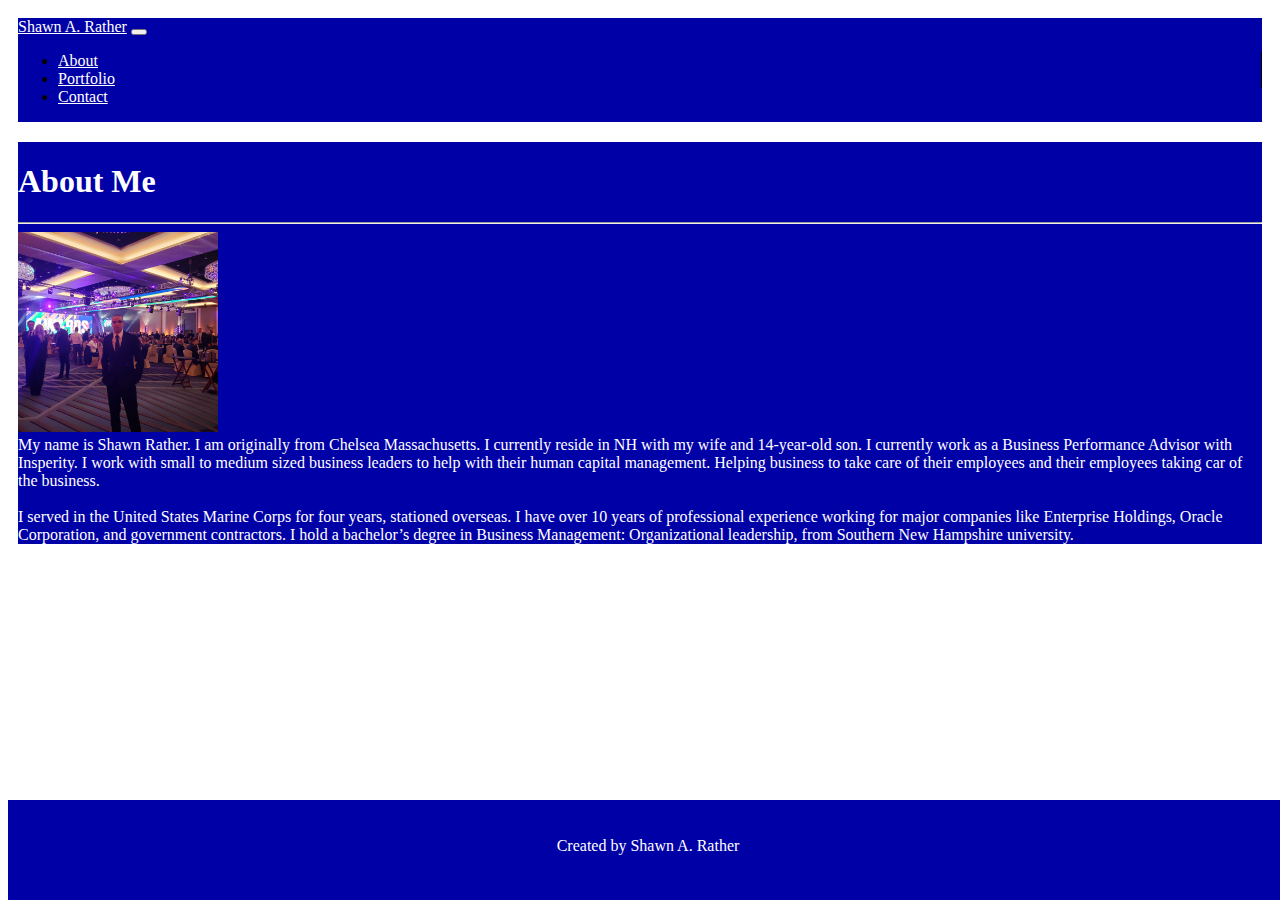
<file: index.html>
<!doctype html>
<html lang="en" class="h-100">

<head>
    <!-- Required meta tags -->
    <meta charset="utf-8">
    <meta name="viewport" content="width=device-width, initial-scale=1, shrink-to-fit=no">

    <!-- Bootstrap CSS -->
    <link rel="stylesheet" href="https://stackpath.bootstrapcdn.com/bootstrap/4.5.0/css/bootstrap.min.css"
        integrity="sha384-9aIt2nRpC12Uk9gS9baDl411NQApFmC26EwAOH8WgZl5MYYxFfc+NcPb1dKGj7Sk" crossorigin="anonymous">

    <link rel="stylesheet" href="style.css" type="text/css">

    <title>About me/Portfolio</title>
</head>

<body class="d-flex flex-column h-100">

    <div class="container col-12">
        <nav class="navbar navbar-expand-lg navbar-dark" style="background-color: rgb(0, 0, 167)">
            <a class="navbar-brand ml-5" href="#">Shawn A. Rather</a>

            <button class="navbar-toggler" type="button" data-toggle="collapse" data-target="#navbarSupportedContent">
                <span class="navbar-toggler-icon"></span>
            </button>

            <div class="collapse navbar-collapse" id="navbarSupportedContent">
                <ul class="navbar-nav ml-auto">
                    <li class="nav-item">
                        <a class="nav-link" href="index.html">About</a>
                    </li>
                    <li class="nav-item">
                        <a class="nav-link" href="portfolio.html">Portfolio</a>
                    </li>
                    <li class="nav-item">
                        <a class="nav-link" href="contact.html">Contact</a>
                    </li>
                </ul>
            </div>
        </nav>



        <main class="container col-6 ml-5 mt-5 mb-3" style="color: white;">
            <div id="post">
                <h1 class="display-4">About Me</h1>
                <hr>
                <div class="container">
                    <article class="row single-post mt-5 no-gutters">
                        <div class="col-md-12">
                            <div class="image-wrapper float-left pr-3">
                                <img src="./assets/image 1.jpg" atl="Shawn Rather Image" class="img-fluid"
                                    style="width: 200px; height: 200px" alt="Shawn Rather Image">
                            </div>
                            <div class="single-post-content-wrapper p-3">
                                My name is Shawn Rather. I am originally from Chelsea Massachusetts. I currently reside
                                in NH with my wife and 14-year-old son. I currently work as a Business Performance
                                Advisor with Insperity. I work with small to medium sized business leaders to help with
                                their human capital management. Helping business to take care of their employees and
                                their employees taking car of the business.
                                <br><br>
                                I served in the United States Marine Corps for four years, stationed overseas. I have
                                over 10 years of professional experience working for major companies like Enterprise
                                Holdings, Oracle Corporation, and government contractors. I hold a bachelor’s degree in
                                Business Management: Organizational leadership, from Southern New Hampshire university.
                            </div>
                        </div>
                    </article>
                </div>
            </div>
        </main>
    </div>

    <footer class="footer mt-auto py-3" style="background-color: rgb(0, 0, 167)">
        <div class="container" style="color:white">
            <p> Created by Shawn A. Rather</p>
        </div>

    </footer>


    <!-- Optional JavaScript -->
    <!-- jQuery first, then Popper.js, then Bootstrap JS -->
    <script src="https://code.jquery.com/jquery-3.5.1.slim.min.js"
        integrity="sha384-DfXdz2htPH0lsSSs5nCTpuj/zy4C+OGpamoFVy38MVBnE+IbbVYUew+OrCXaRkfj"
        crossorigin="anonymous"></script>
    <script src="https://cdn.jsdelivr.net/npm/popper.js@1.16.0/dist/umd/popper.min.js"
        integrity="sha384-Q6E9RHvbIyZFJoft+2mJbHaEWldlvI9IOYy5n3zV9zzTtmI3UksdQRVvoxMfooAo"
        crossorigin="anonymous"></script>
    <script src="https://stackpath.bootstrapcdn.com/bootstrap/4.5.0/js/bootstrap.min.js"
        integrity="sha384-OgVRvuATP1z7JjHLkuOU7Xw704+h835Lr+6QL9UvYjZE3Ipu6Tp75j7Bh/kR0JKI"
        crossorigin="anonymous"></script>
</body>

</html>
</file>
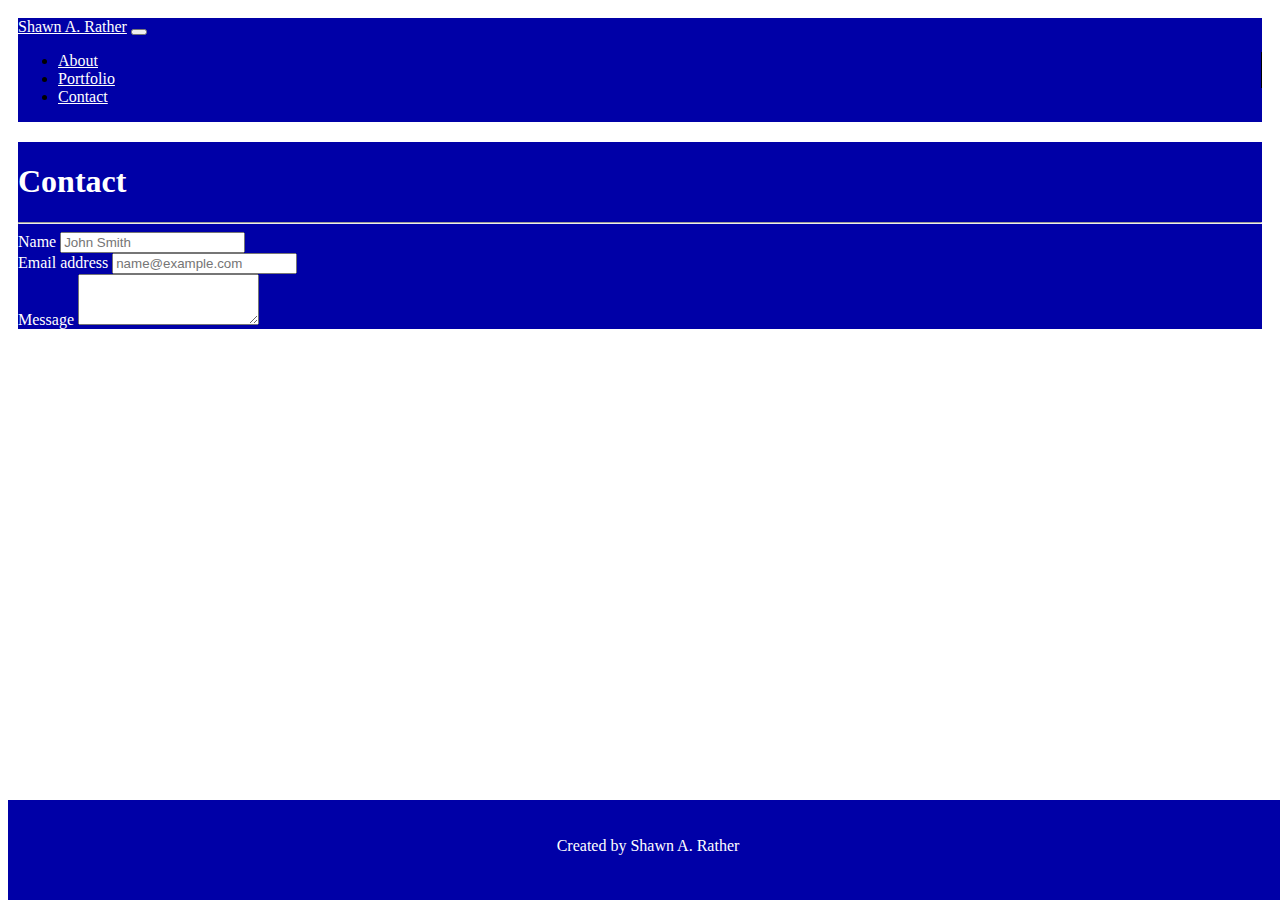
<file: contact.html>
<!doctype html>
<html lang="en">

<head>
    <!-- Required meta tags -->
    <meta charset="utf-8">
    <meta name="viewport" content="width=device-width, initial-scale=1, shrink-to-fit=no">

    <!-- Bootstrap CSS -->
    <link rel="stylesheet" href="https://stackpath.bootstrapcdn.com/bootstrap/4.5.0/css/bootstrap.min.css"
        integrity="sha384-9aIt2nRpC12Uk9gS9baDl411NQApFmC26EwAOH8WgZl5MYYxFfc+NcPb1dKGj7Sk" crossorigin="anonymous">

    <link rel="stylesheet" href="style.css" type="text/css">

    <title>About me/Portfolio</title>
</head>

<body class="d-flex flex-column h-100">

    <div class="container col-12">
        <nav class="navbar navbar-expand-lg navbar-dark" style="background-color: rgb(0, 0, 167)">
            <a class="navbar-brand ml-5" href="#">Shawn A. Rather</a>

            <button class="navbar-toggler" type="button" data-toggle="collapse" data-target="#navbarSupportedContent">
                <span class="navbar-toggler-icon"></span>
            </button>

            <div class="collapse navbar-collapse" id="navbarSupportedContent">
                <ul class="navbar-nav ml-auto">
                    <li class="nav-item">
                        <a class="nav-link" href="index.html">About</a>
                    </li>
                    <li class="nav-item">
                        <a class="nav-link" href="portfolio.html">Portfolio</a>
                    </li>
                    <li class="nav-item">
                        <a class="nav-link" href="contact.html">Contact</a>
                    </li>
                </ul>
            </div>
        </nav>

        <main class="container col-8 mt-5 mb-3" style="color: white;">
            <div id="post">
                <h1 class="display-4">Contact</h1>
                <hr>
                <div class="form-group ml-3 mr-3">
                    <label for="exampleFormControlInput1">Name</label>
                    <input type="name" class="form-control" id="exampleFormControlInput1" placeholder="John Smith">
                </div>
                <div class="form-group ml-3 mr-3">
                    <label for="exampleFormControlInput1">Email address</label>
                    <input type="email" class="form-control" id="exampleFormControlInput1"
                        placeholder="name@example.com">
                </div>
                <div class="form-group ml-3 mr-3">
                    <label for="exampleFormControlTextarea1">Message</label>
                    <textarea class="form-control" id="exampleFormControlTextarea1" rows="3"></textarea>
                </div>
            </div>
        </main>
    </div>

    <footer class="footer mt-auto py-3" style="background-color: rgb(0, 0, 167)">
        <div class="container" style="color:white">
            <p> Created by Shawn A. Rather</p>
        </div>

    </footer>
</body>
</file>
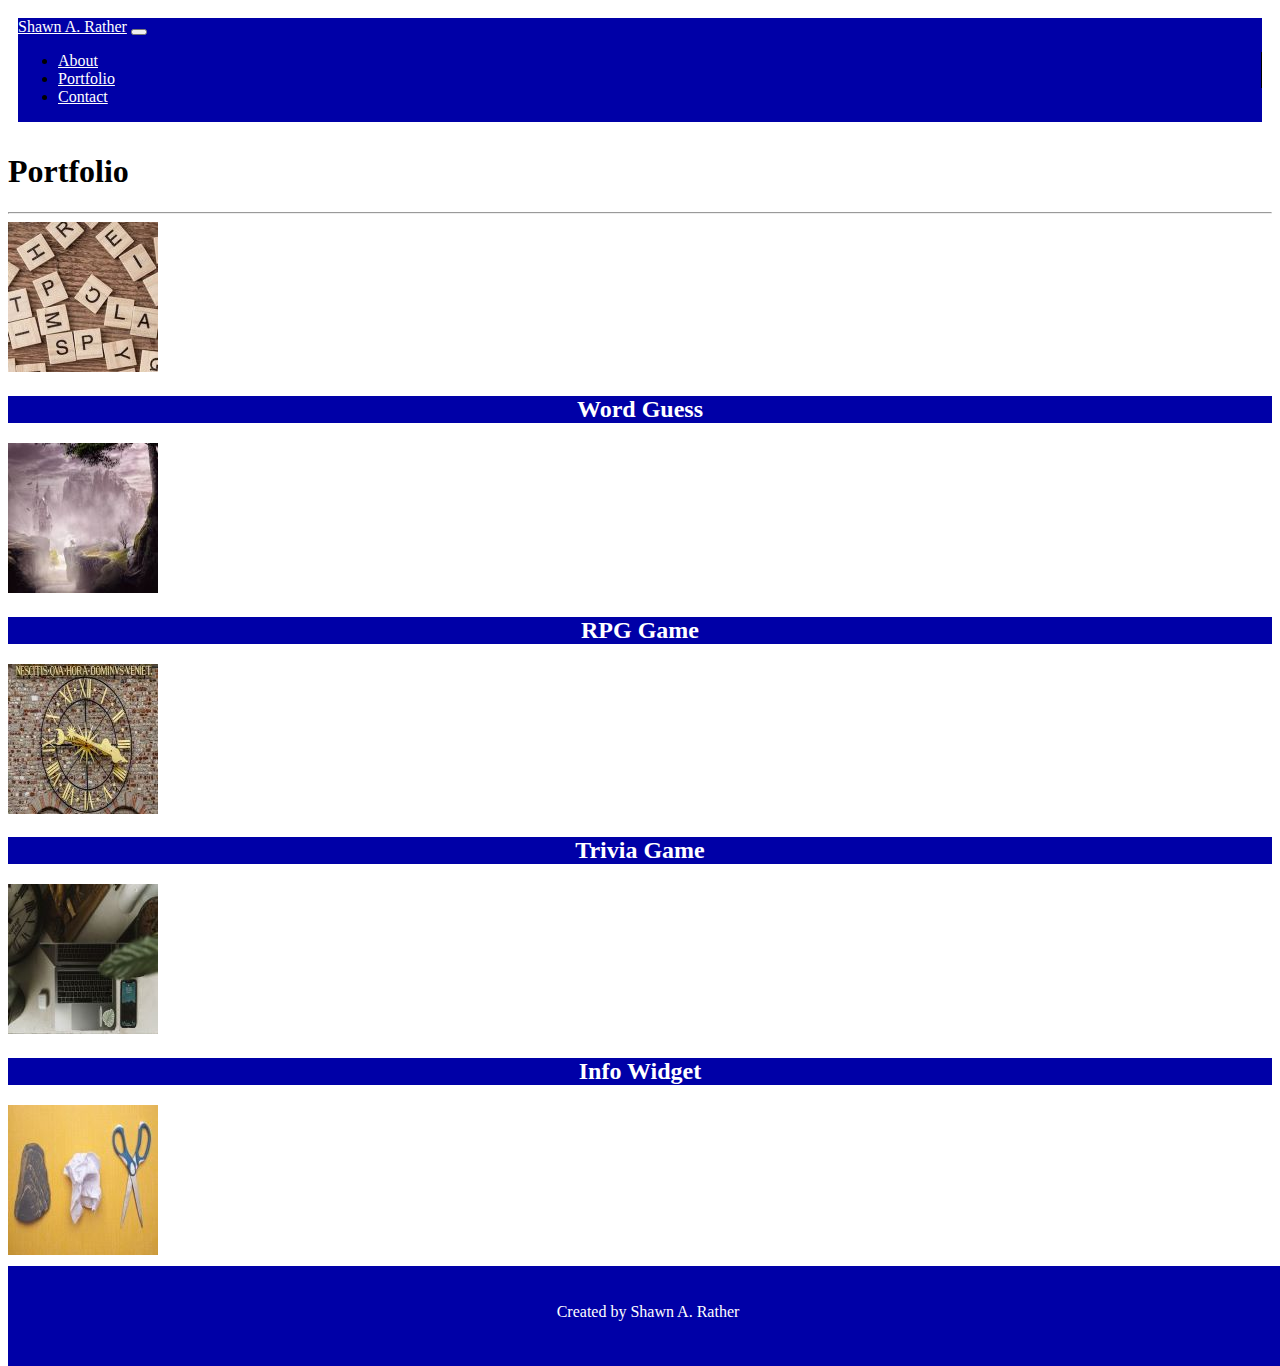
<file: portfolio.html>
<!doctype html>
<html lang="en">

<head>
    <!-- Required meta tags -->
    <meta charset="utf-8">
    <meta name="viewport" content="width=device-width, initial-scale=1, shrink-to-fit=no">

    <!-- Bootstrap CSS -->
    <link rel="stylesheet" href="https://stackpath.bootstrapcdn.com/bootstrap/4.5.0/css/bootstrap.min.css"
        integrity="sha384-9aIt2nRpC12Uk9gS9baDl411NQApFmC26EwAOH8WgZl5MYYxFfc+NcPb1dKGj7Sk" crossorigin="anonymous">

    <link rel="stylesheet" href="style.css" type="text/css">

    <title>About me/Portfolio</title>
</head>

<body>

    <div class="container col-12">
        <nav class="navbar navbar-expand-lg navbar-dark" style="background-color: rgb(0, 0, 167)">
            <a class="navbar-brand ml-5" href="#">Shawn A. Rather</a>

            <button class="navbar-toggler" type="button" data-toggle="collapse" data-target="#navbarSupportedContent">
                <span class="navbar-toggler-icon"></span>
            </button>

            <div class="collapse navbar-collapse" id="navbarSupportedContent">
                <ul class="navbar-nav ml-auto">
                    <li class="nav-item">
                        <a class="nav-link" href="index.html">About</a>
                    </li>
                    <li class="nav-item">
                        <a class="nav-link" href="portfolio.html">Portfolio</a>
                    </li>
                    <li class="nav-item">
                        <a class="nav-link" href="contact.html">Contact</a>
                    </li>
                </ul>
            </div>
        </nav>

        <main class="container col-10 mt-5 mb-3 pb-3" style="background-color: white;">
            <h1>Portfolio</h1>
            <hr>
            <div class="row">
                <!--Word Guess Card-->
                <div class="card col-4 ml-5 p-0">
                    <img class="img-fluid" src="./assets/Spelling-words-150x150.jpg"
                        class="card-img-top" alt="Word Guess">
                    <div class="card-img-overlay p-0 mb-5 h-100 d-flex flex-column justify-content-end">
                        <h2 class="card-title">Word Guess</h2>
                    </div>
                </div>

                <!--RPG Card-->
                <div class="card col-4 ml-5 p-0">
                    <img class="img-fluid" src="./assets/RPG.jpg"
                        class="card-img-top" alt="RPG Game">
                    <div class="card-img-overlay p-0 mb-5 h-100 d-flex flex-column justify-content-end">
                        <h2 class="card-title">RPG Game</h2>
                    </div>
                </div>

                <!--Trivia Card-->
                <div class="card col-4 ml-5 mt-3 p-0">
                    <img class="img-fluid" src="./assets/clock.jpg"
                        class="card-img-top" alt="Trivia Game">
                    <div class="card-img-overlay p-0 mb-5 h-100 d-flex flex-column justify-content-end">
                        <h2 class="card-title">Trivia Game</h2>
                    </div>
                </div>

                <!--Info Card-->
                <div class="card col-4 ml-5 mt-3 p-0">
                    <img class="img-fluid" src="./assets/Info Widget.jpg"
                        class="card-img-top" alt="Info Widget">
                    <div class="card-img-overlay p-0 mb-5 h-100 d-flex flex-column justify-content-end">
                        <h2 class="card-title">Info Widget</h2>
                    </div>
                </div>

                <!--Rock Paper Scissors Card-->
                <div class="card col-4 ml-5 mt-3 p-0">
                    <img class="img-fluid" src="./assets/RPS.jpg"
                        class="card-img-top" alt="Rock Paper Scissors">
                    <div class="card-img-overlay p-0 mb-5 h-100 d-flex flex-column justify-content-end">
                        <h2 class="card-title">Rock Paper Scissors</h2>
                    </div>
                </div>
            </div>
        </main>
    </div>

    <footer class="footer mt-3 py-3" style="background-color: rgb(0, 0, 167)">
        <div class="container" style="color:white">
            <p> Created by Shawn A. Rather</p>
        </div>

    </footer>

</body>
</file>
<file: style.css>
html {
    position: relative;
    min-height: 100%;
  }

body {
    background-image: url(https://3.bp.blogspot.com/-JwaIDNzX2Gk/WFUYn89V4gI/AAAAAAAAAHQ/9QU7Rv2GFiQWqC_ajbrko3kE_ThWJBMNACHM/s1600/black-textured-wallpaper-metal-holes-all-size-wallpapers.jpg);
    margin-bottom: 60px; /* Margin bottom by footer height */
}

nav{
    border: 10px solid white;
    margin-left: 0px;
    margin-right: 0px;
}

/* Main card backgroung on index page */
#post {
    background-color: rgb(0, 0, 167);
    border: 10px solid white;
}

a{
    color: white;
}

/* navbar li */
li {
    border-right: 1px solid black;
}

li:last-child {
    border-right: none;
}


h2 {
    color: white;
    background-color:  rgb(0, 0, 167);
    text-align: center;
    padding: 0;
}

.img-responsive {
    width: 200px;
    height: 200px;
}

.card {
    margin: 0 auto; /* Added */
    float: none; /* Added */
    margin-bottom: 10px; /* Added */
}

footer{
    position: absolute;
    bottom: 0;
    width: 100%;
    height: 100px; /* Set the fixed height of the footer here */
    line-height: 60px; /* Vertically center the text there */
    border-top: 10px solid white;
    text-align: center;
}
</file>
